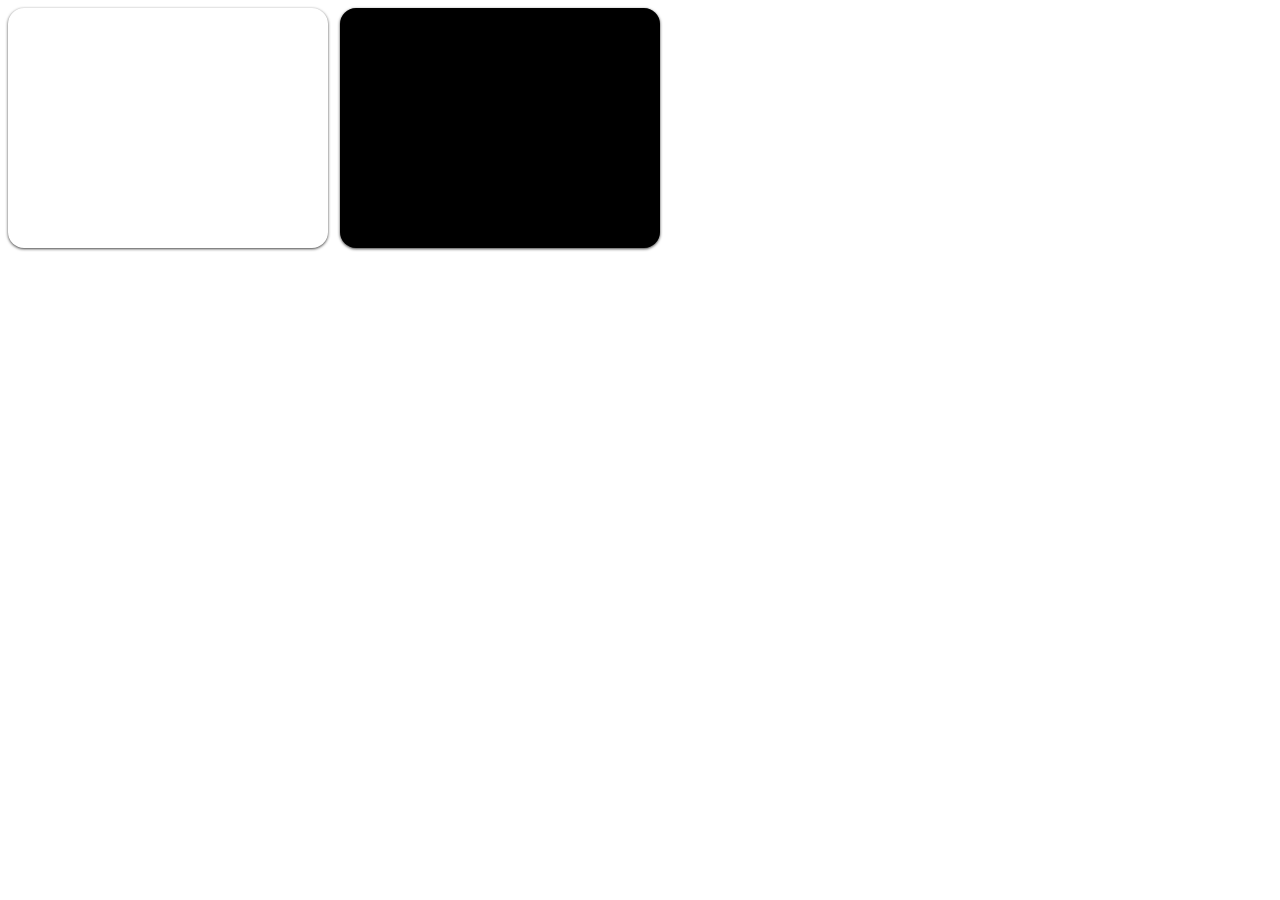
<file: index.html>
<!doctype html>
<html>
  <head>
    <link rel="stylesheet" href="spinner.css" type="text/css">
    <script type="text/javascript" src="spinner.js"></script>
    <style type="text/css">
      #whitebg, #blackbg {
        position: relative;
        border-radius: 16px;
        box-shadow: 0px 1px 3px rgba(0,0,0,0.75);
        width: 200px;
        height: 200px;
        display: inline-block;
        margin-right: 8px;
        -webkit-transform: translateZ(0);
        overflow: hidden;
        -webkit-transition-duration: 0.5s;
        -moz-transition-duration: 0.5s;
        -ms-transition-duration: 0.5s;
        -o-transition-duration: 0.5s;
        vertical-align: top;
      }
      img {
        border-radius: 16px;
        -webkit-transition-duration: 0.5s;
        -moz-transition-duration: 0.5s;
        -ms-transition-duration: 0.5s;
        -o-transition-duration: 0.5s;
        cursor: pointer;
        opacity: 0;
      }
      #whitebg {
        background-color: white;
      }
      #blackbg {
        background-color: black;
      }
      .fadeOut {
        opacity: 0;
      }
      .fadeIn {
        opacity: 1;
      }
    </style>
    <script type="text/javascript">
      var createSlideshow = function(container, nextURLFunc, color) {
        var img = new Image();
        var w = container;
        var wspinner = new Spinner(w, color);
        w.appendChild(img);
        img.onload = function() {
          var self = this;
          w.style.width = self.width + 'px';
          w.style.height = self.height + 'px';
          wspinner.hide();
        };
        wspinner.onhide = function() {
          img.className = 'fadeIn'; 
        };
        wspinner.onshow = function() {
          img.src = nextURLFunc();
        };
        var advanceTimeout = null;
        var advance = function() {
          img.className = 'fadeOut';
          wspinner.show();
          if (advanceTimeout != null) {
            clearTimeout(advanceTimeout);
            advanceTimeout = null;
          }
          advanceTimeout = setTimeout(function(){advance();}, 5000);
        };
        container.onclick = advance;
        setTimeout(function(){advance();}, 5000);
        wspinner.show();
        img.src = nextURLFunc();
      };
      var polaroidCounter = function() {
        var c = -1;
        return function() {
           c = (c + 1) % 8;
           return 'polaroids/'+(c+1)+'.jpg';
        };
      };
      window.onload = function() {
        createSlideshow( document.getElementById('whitebg'), polaroidCounter(), 'black' );
        createSlideshow( document.getElementById('blackbg'), polaroidCounter(), 'white' );
      };
    </script>
  </head>
  <body>
    <div id="whitebg"></div>
    <div id="blackbg"></div>
<!--
    <div style="display:inline-block;" class="spinner-bringIn">
     <svg class="spinner" xmlns="http://www.w3.org/2000/svg" width="50px" height="50px">
      <circle cx='25' cy='25' r='20' fill='none' stroke='black' stroke-width='3' stroke-dasharray='24 18'/>
     </svg>
    </div>
-->
  </body>
</html>
</file>
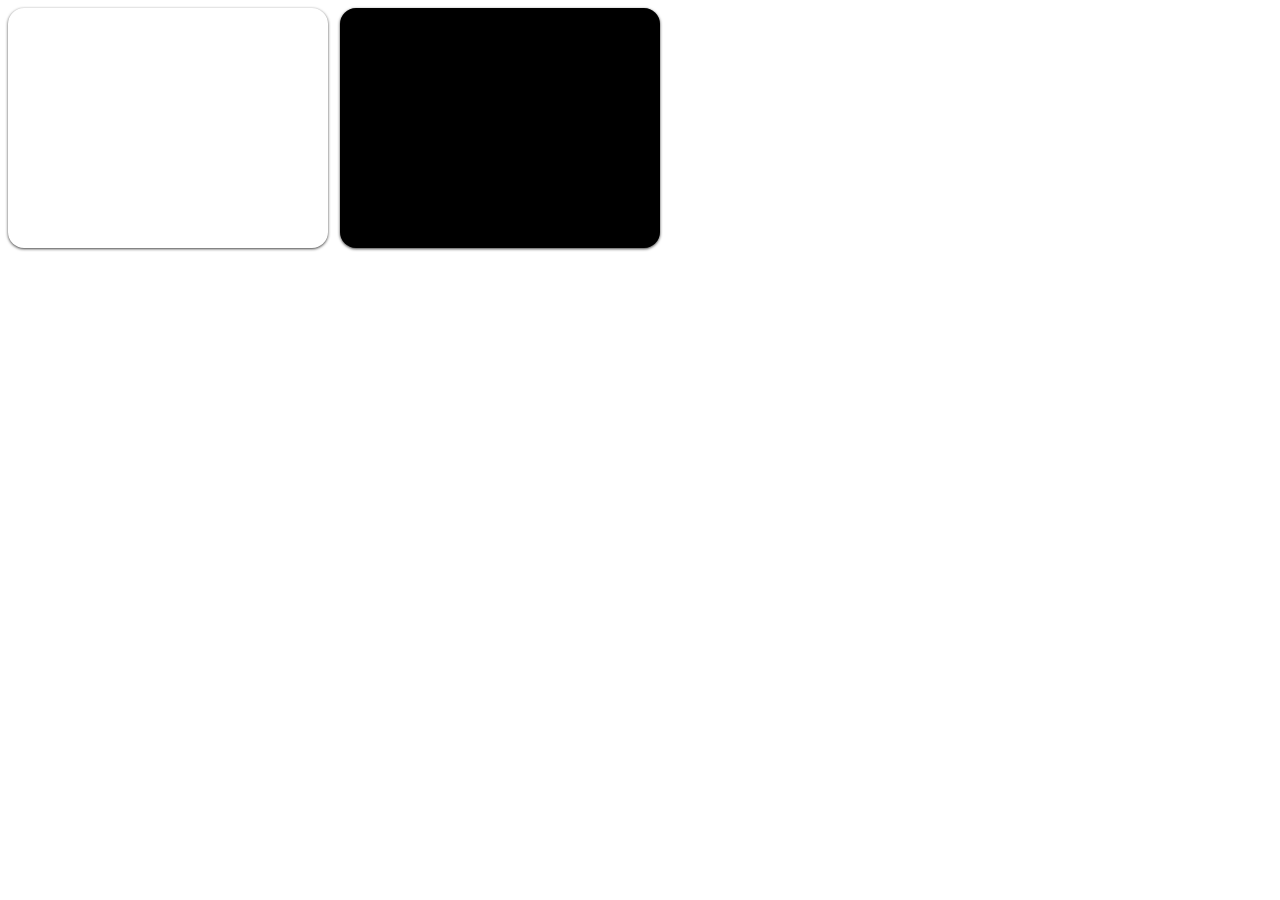
<file: examples/complex.html>
<!doctype html>
<html>
  <head>
    <link rel="stylesheet" href="../spinner.css" type="text/css">
    <script type="text/javascript" src="../spinner.js"></script>
    <style type="text/css">
      #whitebg, #blackbg {
        position: relative;
        border-radius: 16px;
        box-shadow: 0px 1px 3px rgba(0,0,0,0.75);
        width: 200px;
        height: 200px;
        display: inline-block;
        margin-right: 8px;
        -webkit-transform: translateZ(0);
        overflow: hidden;
        -webkit-transition-duration: 0.5s;
        -moz-transition-duration: 0.5s;
        -ms-transition-duration: 0.5s;
        -o-transition-duration: 0.5s;
        vertical-align: top;
      }
      img {
        border-radius: 16px;
        -webkit-transition-duration: 0.5s;
        -moz-transition-duration: 0.5s;
        -ms-transition-duration: 0.5s;
        -o-transition-duration: 0.5s;
        cursor: pointer;
        opacity: 0;
      }
      #whitebg {
        background-color: white;
      }
      #blackbg {
        background-color: black;
      }
      .fadeOut {
        opacity: 0;
      }
      .fadeIn {
        opacity: 1;
      }
    </style>
    <script type="text/javascript">
      var createSlideshow = function(container, nextURLFunc, color) {
        var img = new Image();
        var w = container;
        var wspinner = new Spinner(w, {color: color });
        w.appendChild(img);
        img.onload = function() {
          var self = this;
          w.style.width = self.width + 'px';
          w.style.height = self.height + 'px';
          wspinner.hide();
        };
        wspinner.onhide = function() {
          img.className = 'fadeIn';
        };
        wspinner.onshow = function() {
          img.src = nextURLFunc();
        };
        var advanceTimeout = null;
        var advance = function() {
          img.className = 'fadeOut';
          wspinner.show();
          if (advanceTimeout != null) {
            clearTimeout(advanceTimeout);
            advanceTimeout = null;
          }
          advanceTimeout = setTimeout(function(){advance();}, 5000);
        };
        container.onclick = advance;
        setTimeout(function(){advance();}, 5000);
        wspinner.show();
        img.src = nextURLFunc();
      };
      var polaroidCounter = function() {
        var c = -1;
        return function() {
           c = (c + 1) % 8;
           return 'polaroids/'+(c+1)+'.jpg';
        };
      };
      window.onload = function() {
        createSlideshow( document.getElementById('whitebg'), polaroidCounter(), 'black' );
        createSlideshow( document.getElementById('blackbg'), polaroidCounter(), 'white' );
      };
    </script>
  </head>
  <body>
    <div id="whitebg"></div>
    <div id="blackbg"></div>
<!--
    <div style="display:inline-block;" class="spinner-bringIn">
     <svg class="spinner" xmlns="http://www.w3.org/2000/svg" width="50px" height="50px">
      <circle cx='25' cy='25' r='20' fill='none' stroke='black' stroke-width='3' stroke-dasharray='24 18'/>
     </svg>
    </div>
-->
  </body>
</html>
</file>
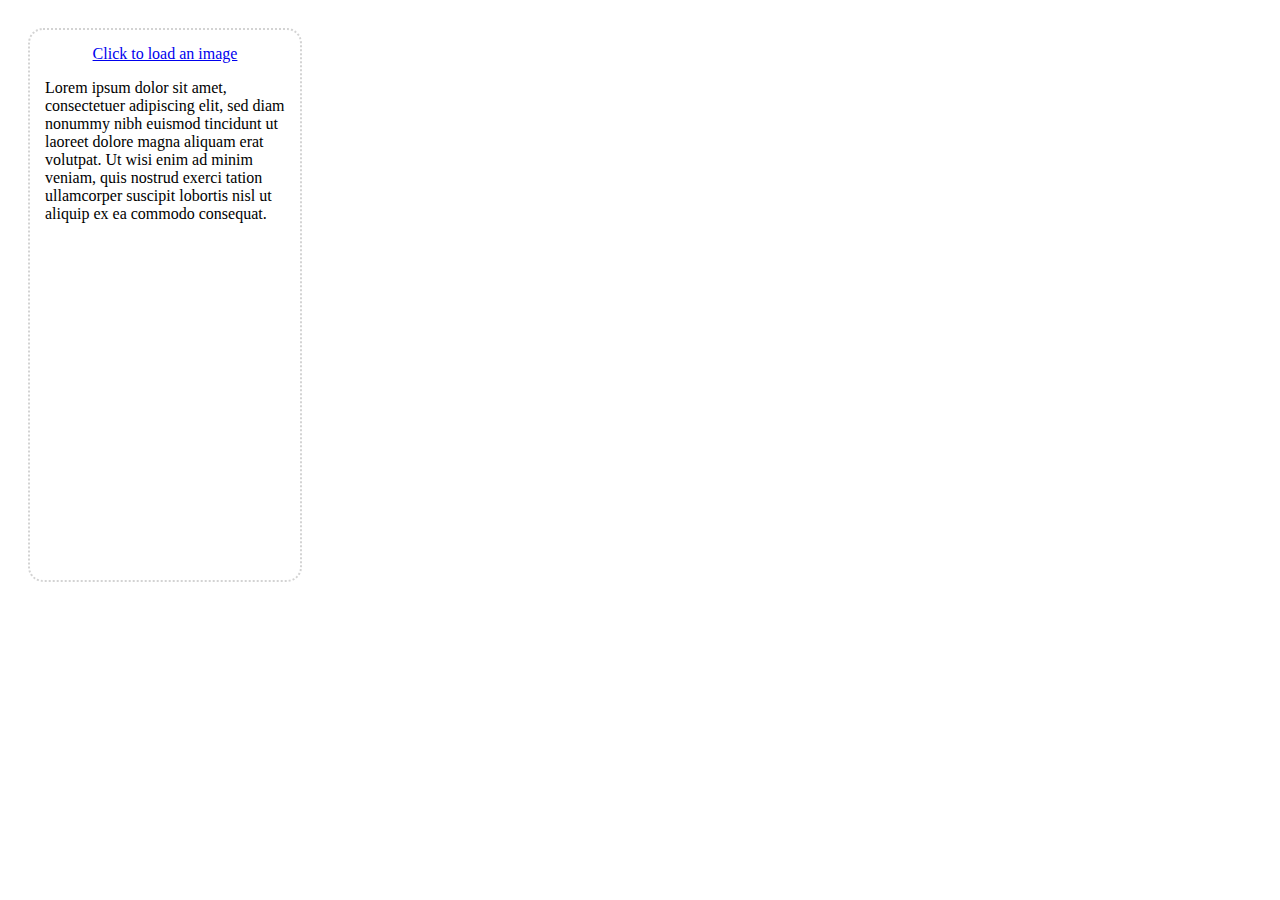
<file: examples/curtain.html>
<html>
  <head>
    <link rel="stylesheet" href="../spinner.css" type="text/css">
    <script type="text/javascript" src="../spinner.js"></script>
    <style type='text/css'>
      #my-container {
        position: relative;
        width: 240px;
        height: 520px;
        float: left;
        border: 2px dotted lightgrey;
        padding: 15px;
        margin: 20px;
        border-radius: 15px;
        text-align: center;
        overflow: hidden;
      }
      #my-container p {
        text-align: left;
      }
      #my-container img {
        -webkit-transition-duration: 0.5s;
        -moz-transition-duration: 0.5s;
        -ms-transition-duration: 0.5s;
        -o-transition-duration: 0.5s;
        opacity: 0;
      }
      .spinner-curtain {
        border-radius: 15px;
      }
    </style>
  </head>
  <body>
    <div id="my-container">
      <a href="#">Click to load an image</a>
      <p>
        Lorem ipsum dolor sit amet, consectetuer adipiscing elit, sed diam nonummy nibh euismod tincidunt ut laoreet dolore magna aliquam erat volutpat. Ut wisi enim ad minim veniam, quis nostrud exerci tation ullamcorper suscipit lobortis nisl ut aliquip ex ea commodo consequat.
      </p>
      <img></img>
   </div>

   <script>
      var images = ['polaroids/4.jpg', 'polaroids/2.jpg', 'polaroids/3.jpg'];
      var container = document.getElementById('my-container');

      var link = container.firstElementChild;
      var img = container.lastElementChild;
      var spinner = new Spinner(container, { showCurtain: true });

      // Hide image and show spinner when you click on the image.
      // The spinner onshow handler loads the next image.
      link.onclick = function(e) {
        e.preventDefault();
        // start up the spinner
        img.style.opacity = 0;
        spinner.start();
      };

        // Fade out the spinner when the image has loaded.
      img.onload = function() {
        spinner.hide();
      };

      // Show image when the spinner has faded out.
      spinner.onhide = function() {
        img.style.opacity = 1;
      };

      // Go to the next image when the spinner has faded in.
      var i = 0;
      spinner.onshow = function() {
        setTimeout(function() {
          img.src = images[i];
          i = (i + 1) % images.length;
        }, 500);
      };

      document.body.appendChild(container);
   </script>
  </body>
 </html>
</file>
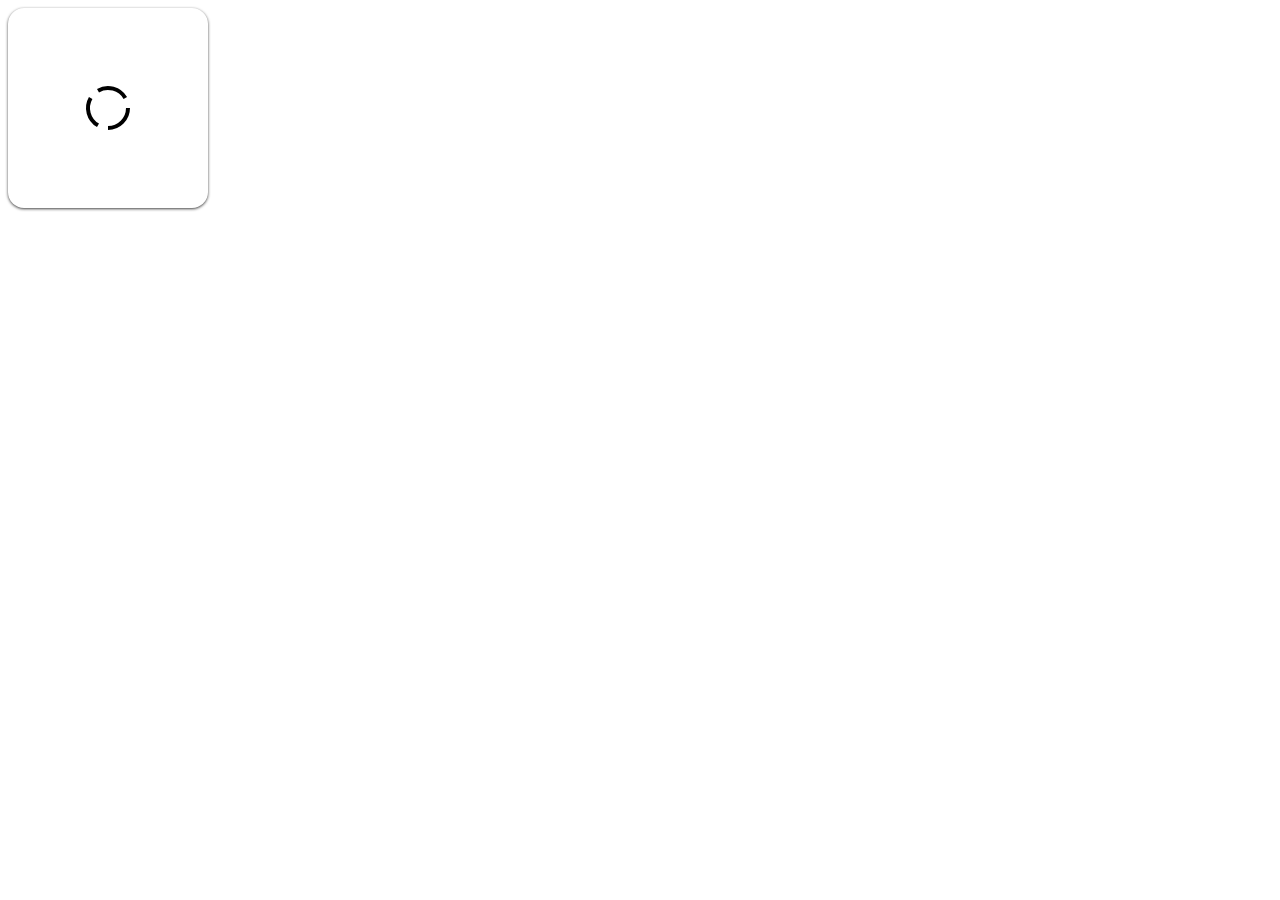
<file: examples/example.html>
<html>
  <head>
    <link rel="stylesheet" href="../spinner.css" type="text/css">
    <script type="text/javascript" src="../spinner.js"></script>
    <style type='text/css'>
      #my-container {
        position: relative;
        width: 200px;
        height: 200px;
        background-color: white;
        box-shadow: 0px 1px 3px rgba(0,0,0,0.75);
        border-radius: 16px;
        -webkit-transition-duration: 0.5s;
        -moz-transition-duration: 0.5s;
        -ms-transition-duration: 0.5s;
        -o-transition-duration: 0.5s;
        transition-duration: 0.5s;
        -webkit-transform: translateZ(0);
      }
      #my-container img {
        border-radius: 16px;
        -webkit-transition-duration: 0.5s;
        -moz-transition-duration: 0.5s;
        -ms-transition-duration: 0.5s;
        -o-transition-duration: 0.5s;
        transition-duration: 0.5s;
      }
      .fadeOut {
        opacity: 0;
      }
      .fadeIn {
        opacity: 1;
      }
    </style>
  </head>
  <body>
   <div id='my-container'></div>
   <script>
    var container = document.getElementById('my-container');
    var options = {
      color: 'black',
      x: '50%',
      y: '50%'
    }

    var spinner = new Spinner(container, options);
    var img = new Image();
    img.className = 'fadeOut';
    container.appendChild(img);

    // list of images to flip through
    var images = [
      'polaroids/1.jpg', 'polaroids/2.jpg', 'polaroids/8.jpg',
      'polaroids/5.jpg', 'polaroids/7.jpg', 'polaroids/4.jpg'
    ];

    // Fade the spinner out when the image has loaded.
    img.onload = function() {
      container.style.width = this.width + 'px';
      container.style.height = this.height + 'px';
      spinner.hide();
    };

    // Hide image and show spinner when you click on the image.
    // The spinner onshow handler loads the next image.
    img.onclick = function() {
      img.className = 'fadeOut';
      spinner.show();
    };

    // Show image when the spinner has faded out.
    spinner.onhide = function() {
      img.className = 'fadeIn';
    };

    // Go to the next image when the spinner has faded in.
    var i = 0;
    spinner.onshow = function() {
      img.src = images[i];
      i = (i + 1) % images.length;
    };

    // start spinner
    spinner.start();
   </script>
  </body>
 </html>
</file>
<file: spinner.css>
.spinner-container > div {
  -webkit-transform-origin: 50% 50%;
  -webkit-transition: 0.5s ease-in;
  -webkit-transition-property: opacity, -webkit-transform;
  -moz-transform-origin: 50% 50%;
  -moz-transition: 0.5s ease-in;
  -moz-transition-property: opacity, -moz-transform;
  -ms-transform-origin: 50% 50%;
  -ms-transition: 0.5s ease-in;
  -ms-transition-property: opacity, -ms-transform;
  -o-transform-origin: 50% 50%;
  -o-transition: 0.5s ease-in;
  -o-transition-property: opacity, -o-transform;
  z-index: 100;
}

.spinner-bringIn {
  opacity: 1;
  -webkit-transform: scale(1);
  -moz-transform: scale(1);
  -ms-transform: scale(1);
  -o-transform: scale(1);
}
.spinner-bringOut {
  opacity: 0;
  -webkit-transform: scale(0);
  -moz-transform: scale(0);
  -ms-transform: scale(0);
  -o-transform: scale(0);
}

.spinner-curtain {
  height: 100%;
  width: 100%;
  position: absolute;
  background-color: #444;
  left: 0;
  top: 0;
  -webkit-transition: 0.5s ease-in;
  -webkit-transition-property: opacity, -webkit-transform;
  -moz-transition: 0.5s ease-in;
  -moz-transition-property: opacity, -moz-transform;
  -ms-transition: 0.5s ease-in;
  -ms-transition-property: opacity, -ms-transform;
  -o-transition: 0.5s ease-in;
  -o-transition-property: opacity, -o-transform;
  z-index: 99;
}

@-webkit-keyframes spinnerAnim {
  0% { -webkit-transform: rotate(0deg); }
  100% { -webkit-transform: rotate(360deg); }
}
@-moz-keyframes spinnerAnim {
  0% { -moz-transform: rotate(0deg); }
  100% { -moz-transform: rotate(360deg); }
}
@-ms-keyframes spinnerAnim {
  0% { -ms-transform: rotate(0deg); }
  100% { -ms-transform: rotate(360deg); }
}
@-o-keyframes spinnerAnim {
  0% { -o-transform: rotate(0deg); }
  100% { -o-transform: rotate(360deg); }
}
.spinner {
  -webkit-animation-fill-mode: both;
  -webkit-animation: spinnerAnim 1.5s infinite linear;
  -webkit-transform-origin: 50% 50%;
  -moz-animation-fill-mode: both;
  -moz-animation: spinnerAnim 1.5s infinite linear;
  -moz-transform-origin: 50% 50%;
  -ms-animation-fill-mode: both;
  -ms-animation: spinnerAnim 1.5s infinite linear;
  -ms-transform-origin: 50% 50%;
  -o-animation-fill-mode: both;
  -o-animation: spinnerAnim 1.5s infinite linear;
  -o-transform-origin: 50% 50%;
}
</file>
